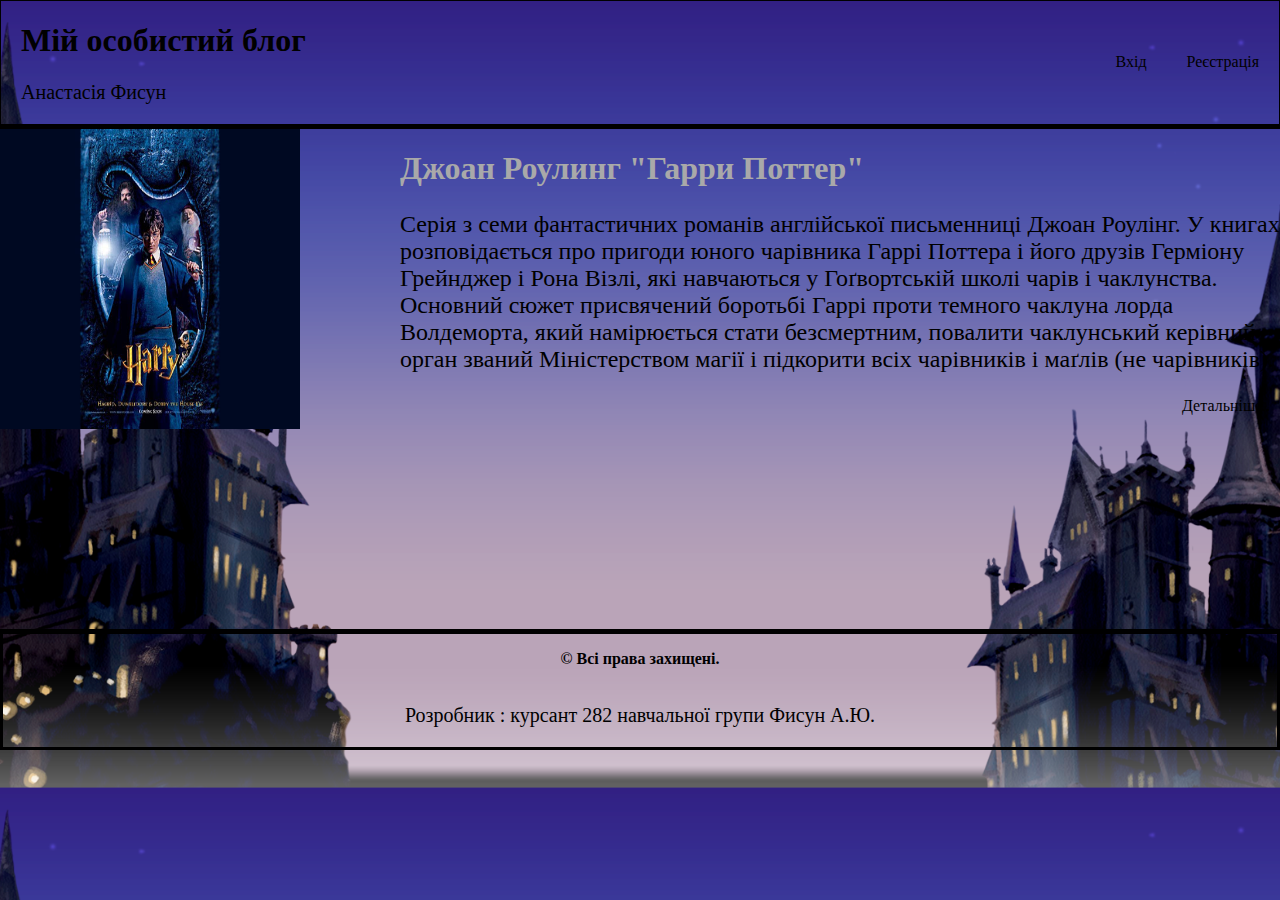
<file: index.html>
<!doctype html>
<html lang="en">
<head>
    <meta charset="UTF-8">
    <meta name="viewport"
          content="width=device-width, user-scalable=no, initial-scale=1.0, maximum-scale=1.0, minimum-scale=1.0">
    <meta http-equiv="X-UA-Compatible" content="ie=edge">
    <title>Document</title>
    <link rel ="stylesheet" href="css/file.css">
    <link rel="stylesheet" href="css/title.css">
</head>
<body>
<div class="titul">
    <div>
<h1 class="blog">
    Мій особистий блог
</h1>


<p class ="name">
    Анастасія Фисун
</p>
        </div>

    <div class="login">


        <a class ="hhj"  href="Title.html"> Вхід </a>
        <a class="hhj" href="register.html"> Реєстрація
    </a>


    </div>

</div>
<div  class="info">
    <img class="picture" src="img/nn.jpg" alt = "\">

    <div>
        <h1 class="page">
            Джоан Роулинг "Гарри Поттер"

        </h1>
        <p class="text" >
            Серія з семи фантастичних романів англійської письменниці Джоан Роулінг.
            У книгах розповідається про пригоди юного чарівника Гаррі Поттера і його друзів Герміону Грейнджер і Рона Візлі,
            які навчаються у Гоґвортській школі чарів і чаклунства.
            Основний сюжет присвячений боротьбі Гаррі проти темного чаклуна лорда Волдеморта,
            який намірюється стати безсмертним,
            повалити чаклунський керівний орган званий Міністерством магії і підкорити всіх чарівників і маґлів (не чарівників).
        </p>

            <a class = "instruct"   href="#" > Детальніше..</a>
    </div>


</div>

<footer class="texts">
    <p class="nn">
        <b>
            &copy Всі права захищені.
        </b>
        <p class="kk">
    Розробник : курсант 282 навчальної групи Фисун А.Ю.

    </p>
</footer>
</body>
</html>
</file>
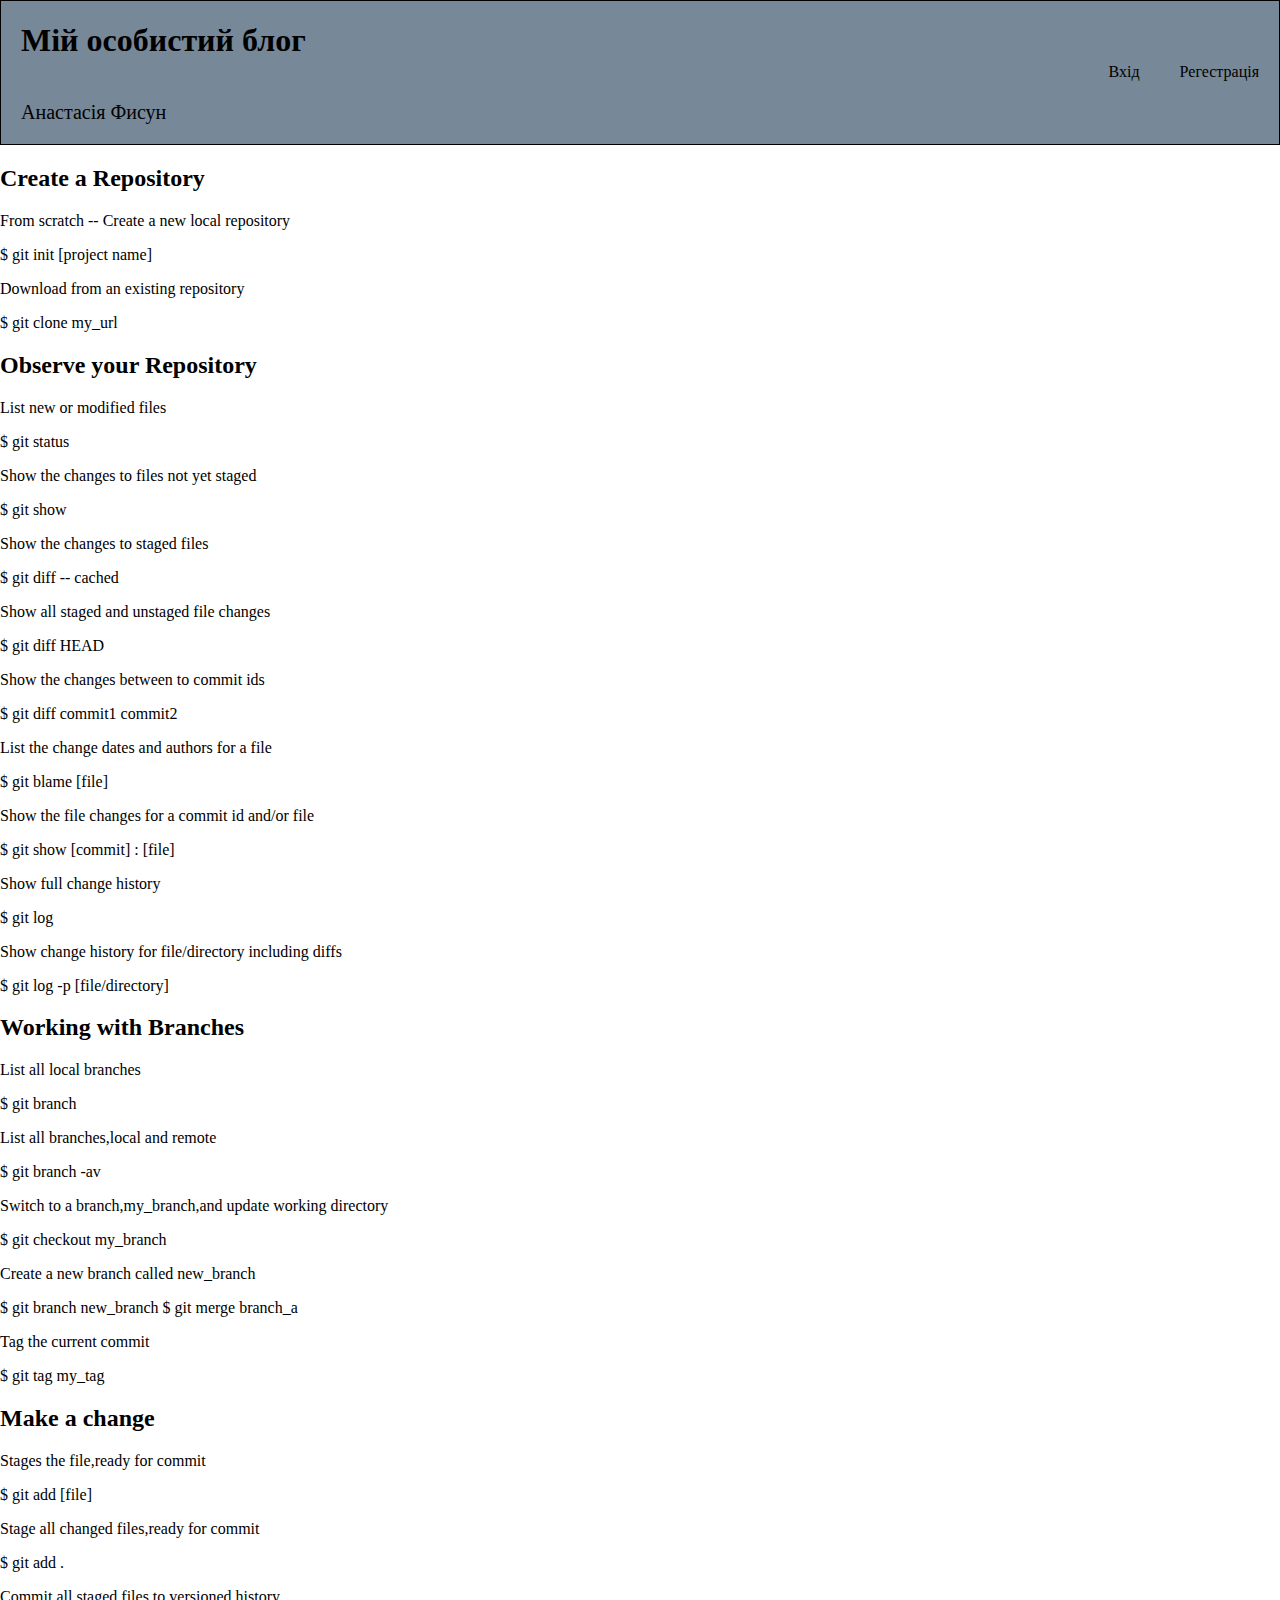
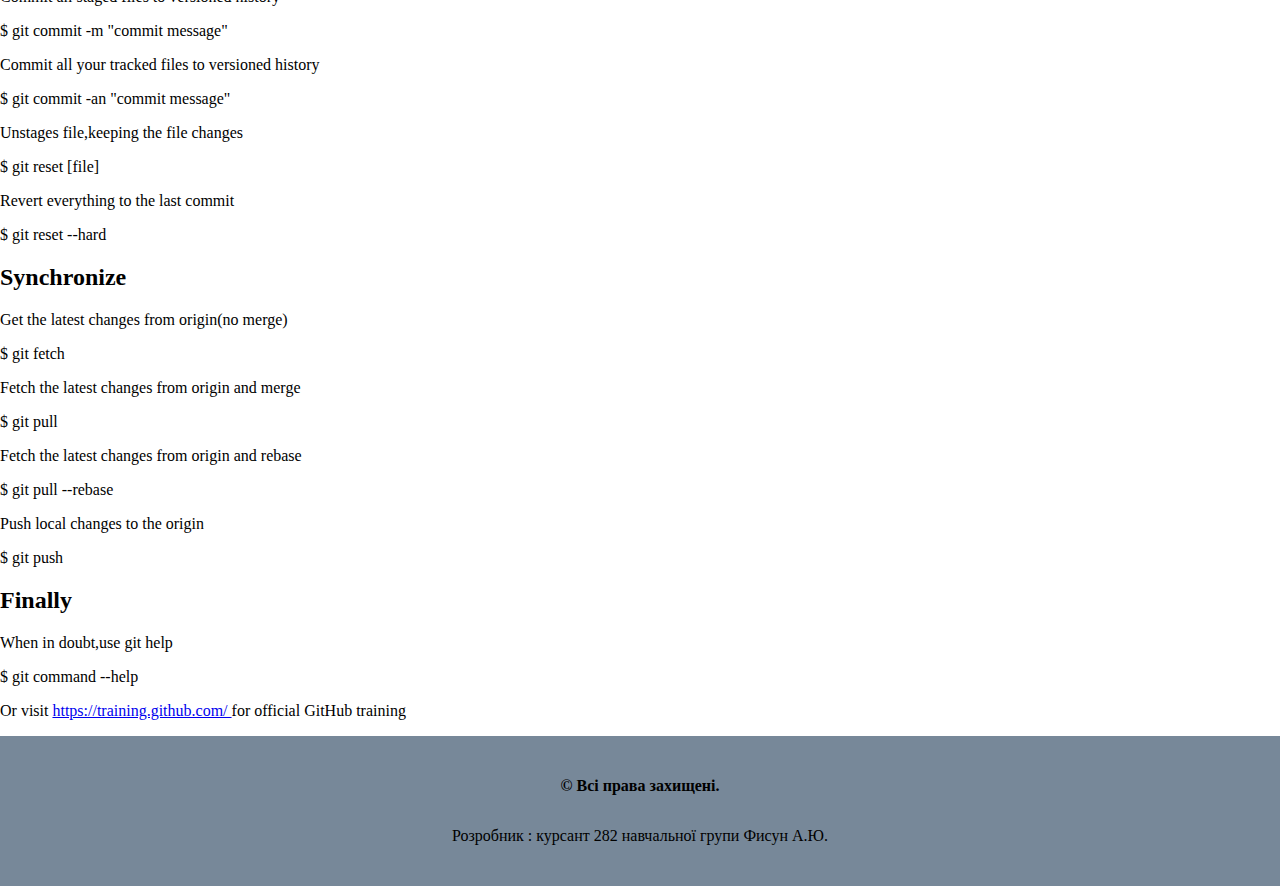
<file: git_commands.html>
<!DOCTYPE html>
<html lang="en">

<head>
    <link rel="stylesheet" href="commands.css">
    <meta charset="UTF-8">
    <title>Title</title>
</head>
<body>
<heder class="heder">
    <div class="titul">
        <div class="names">
            <h1 class="blog">
                Мій особистий блог
            </h1>


            <p class ="name">
                Анастасія Фисун
            </p>
        </div>
    </div>
    <div class="login">

        <a class ="hhj"  href="#">Вхід</a>
        <a class="hhj" href="#">Регестрація
        </a>
    </div>
</heder>
<div class="repository">
    <div class="units">
        <h2 class="nameses">
            Create a Repository
        </h2>
        <p>
            From scratch -- Create a new local repository
        </p>
        <p class="git">
            $ git init [project name]
        </p>
        <p>
            Download from an existing repository
        </p>
        <p class="git">
            $ git clone my_url
        </p>
        <h2 class="observes">
            Observe your Repository
        </h2>
        <p>
            List new or modified files
        </p>
        <p class="git">
            $ git status
        </p>
        <p>
            Show the changes to files not yet staged
        </p>
        <p class="git">
            $ git show

        </p>
        <p>
            Show the changes to staged files

        </p>
        <p class="git">
            $ git diff -- cached

        </p>
        <p>
            Show all staged and unstaged file changes
        </p>
        <p class="git">
            $ git diff HEAD

        </p>
        <p>
            Show the changes between to commit ids
        </p>
        <p class="git">
            $ git diff commit1 commit2

        </p>
        <p>
            List the change dates and authors for a file
        </p>
        <p class="git">
            $ git blame [file]
        </p>
        <p>
            Show the file changes for a commit id and/or file
        </p>
        <p class="git">
            $ git show [commit] : [file]

        </p>
        <p>
            Show full change history
        </p>
        <p class="git">
            $ git log

        </p>
        <p>
            Show change history for file/directory including diffs
        </p>
        <p class="git">
            $ git log -p [file/directory]

        </p>
    </div>

        <div class="branches">
            <h2 class="works">
                Working with Branches
            </h2>
            <p>
                List all local branches
            </p>
            <p class="git">
                $ git branch
            </p>
            <p>
                List all branches,local and remote
            </p>
            <p class="git">
                $ git branch -av
            </p>
            <p>
                Switch to a branch,my_branch,and update working directory
            </p>
            <p class="git">
                $ git checkout my_branch
            </p>
            <p>
                Create a new branch called new_branch
            </p>
            <p class="git">
                $ git branch new_branch
                $ git merge branch_a
            </p>
            <p>
                Tag the current commit
            </p>
            <p class="git">
                $ git tag my_tag
            </p>
        </div>
        <div class="change">

                <h2 class="makes">
                    Make a change
                </h2>
                <p>
                    Stages the file,ready for commit
                </p>
                <p class="git">
                    $ git add [file]
                </p>
                <p>
                    Stage all changed files,ready for commit
                </p>
                <p class="git">
                    $ git add .
                </p>
                <p>
                    Commit all staged files to versioned history
                </p>
                <p class="git">
                    $ git commit -m "commit message"
                </p>
                <p>
                    Commit all your tracked files to versioned history
                </p>
                <p class="git">
                    $ git commit -an "commit message"
                </p>
                <p>
                    Unstages file,keeping the file changes
                </p>
                <p class="git">
                    $ git reset [file]
                </p>
                <p>
                    Revert everything to the last commit
                </p>
                <p class="git">
                    $ git reset --hard
                </p>
            </div>
    <div>
        <div class="synchronize">
            <h2 class="synchronizes">
                Synchronize
            </h2>
            <p>
                Get the latest changes from origin(no merge)
            </p>
            <p class="git">
                $ git fetch
            </p>
            <p>
                Fetch the latest changes from origin and merge
            </p>
            <p class="git">
                $ git pull
            </p>
            Fetch the latest changes from origin and  rebase
            </p>
            <p class="git">
                $ git pull --rebase
            </p>
            <p>
                Push local changes to the origin
            </p>
            <p class="git">
                $ git push
            </p>

        </div>
        <div class="finally">
            <h2 class="finallys">
                Finally
            </h2>
            <p>
                When in doubt,use git help
            </p>
            <p class="git">
                $ git command --help
            </p>
            <p>
                Or visit <a href="#">https://training.github.com/
            </a>
                for official GitHub training
            </p>

        </div>
    </div>
        </div>








    </div>











</div>






















<footer class="footer">

    <p class="nn">
        <b>
            &copy Всі права захищені.
        </b>
    <p class="kk">
        Розробник : курсант 282 навчальної групи Фисун А.Ю.

    </p>

</footer>

</body>
</html>
</file>
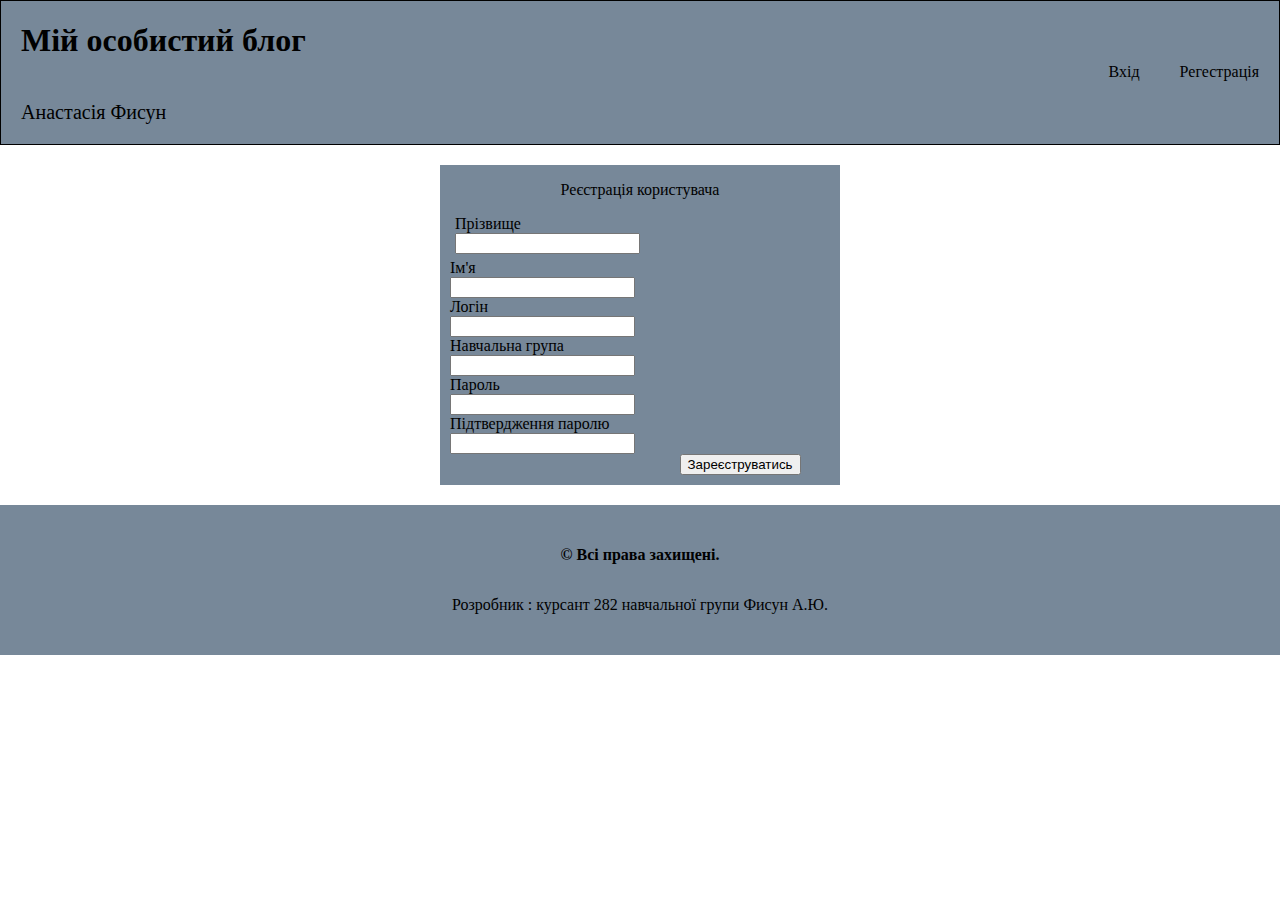
<file: register.html>
<!doctype html>
<html lang="en" xmlns="http://www.w3.org/1999/html">
<head>
    <meta charset="UTF-8">
    <meta name="viewport"
          content="width=device-width, user-scalable=no, initial-scale=1.0, maximum-scale=1.0, minimum-scale=1.0">
    <meta http-equiv="X-UA-Compatible" content="ie=edge">
    <title>Document</title>
    <link rel="stylesheet" href="register.css">
</head>
    <body>
        <heder class="heder">
            <div class="titul">
                <div class="names">
                    <h1 class="blog">
                        Мій особистий блог
                    </h1>


                    <p class ="name">
                        Анастасія Фисун
                    </p>
                </div>
            </div>

            <div class="login">

                <a class ="hhj"  href="#">Вхід</a>
                <a class="hhj" href="#">Регестрація
                </a>
            </div>
        </heder>

        <section class="section">

            <div class="lbloc">
                    <div class="enter">
                        <p class="vvv">
                            Реєстрація користувача
                        </p>
                        <form class="form">
                            <div class="secondname">
                                <label class="prz">Прізвище </label>
                                <input type="text">
                                </div>
                            <div class="named">
                                <label class="imya"> Ім'я </label>
                                <input type="text">
                            </div>
                            <div class ="logins">
                                <label class ="parol"> Логін </label>
                                <input class ="text">
                            </div>
                            <div class="groups">
                                <label > Навчальна група </label>
                                <input list="groups">
                                <datalist id="groups">
                                    <option value="281">
                                    </option>
                                    <option value="282">
                                    </option>
                                </datalist>
                            </div>
                            <div class="password">
                                <label class = "parols"> Пароль </label>
                                <input class ="text">
                            </div>
                            <div class="confirmation">
                                <label class ="indorsation"> Підтвердження паролю </label>
                                <input class ="text">
                            </div>
                            <div class="registers">
                                <button> Зареєструватись </button>
                            </div>

                        </form>


                    </div>
            </div>




        </section>

        <footer class="footer">

            <p class="nn">
                <b>
                    &copy Всі права захищені.
                </b>
            <p class="kk">
                Розробник : курсант 282 навчальної групи Фисун А.Ю.

            </p>

        </footer>
    </body>
</html>
</file>
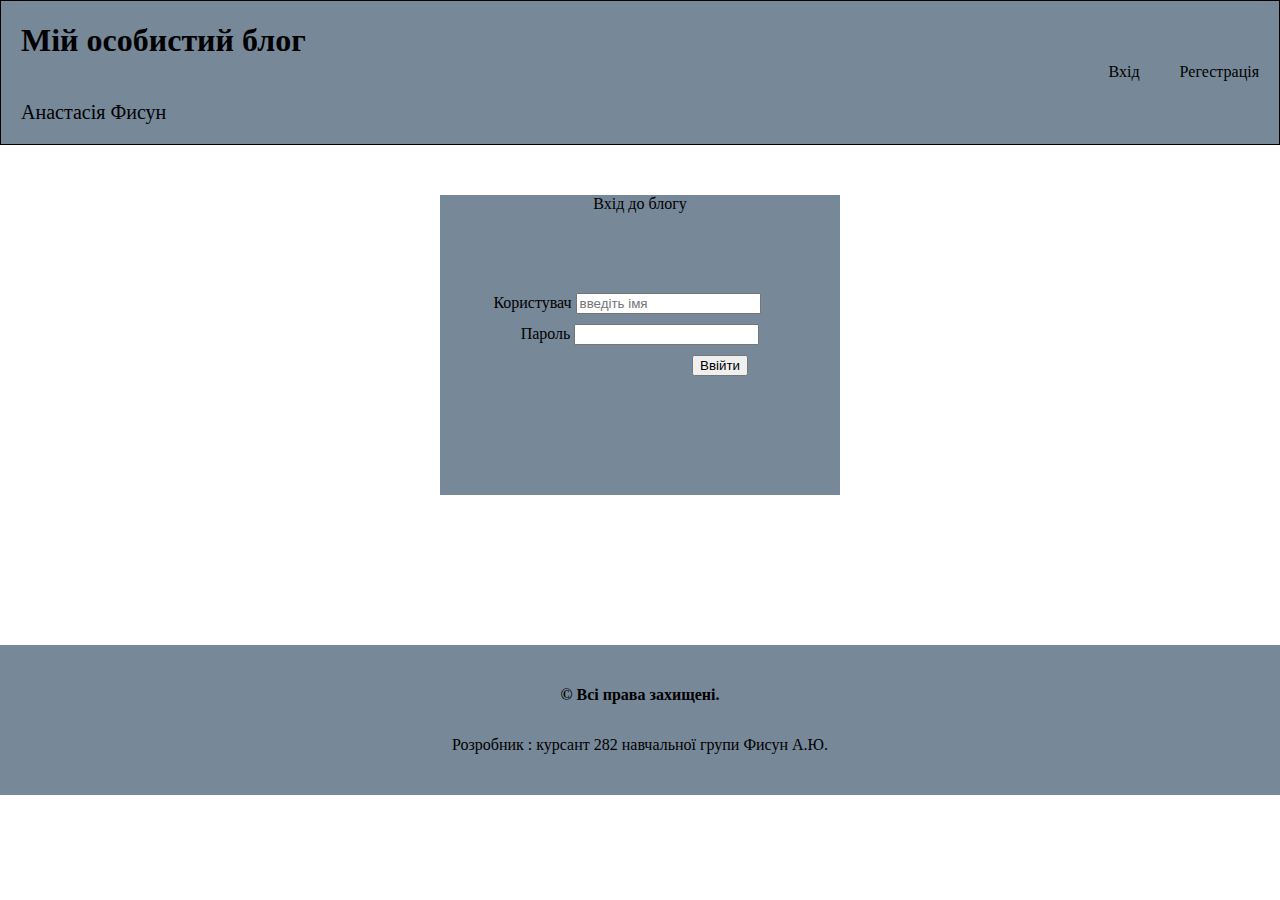
<file: Title.html>
<!doctype html>
<html lang="en">
<head>
    <meta charset="UTF-8">
    <meta name="viewport"
          content="width=device-width, user-scalable=no, initial-scale=1.0, maximum-scale=1.0, minimum-scale=1.0">
    <meta http-equiv="X-UA-Compatible" content="ie=edge">
    <title>Document</title>
    <link rel="stylesheet" href="css/title.css">
</head>
<body class="body">
<heder class="heder">
    <div class="titul">
        <div class="names">
            <h1 class="blog">
                Мій особистий блог
            </h1>


            <p class ="name">
                Анастасія Фисун
            </p>
            </div>
        </div>

        <div class="login">

            <a class ="hhj"  href="#">Вхід</a>
            <a class="hhj" href="#">Регестрація
            </a>
        </div>

</heder>

<section class="section">

    <div class="lbloc">
        <div class="enter">
            <div class="enter">
                <p class="vvv">
                    Вхід до блогу
                </p>
                <form class="form">
                    <div class = "label" id="first">
                        <label id="name"> Користувач</label>
                        <input type="text" id=""  placeholder="введіть імя"><br>
                    </div>
                    <div class = "label">
                        <label id="password"> Пароль</label>
                        <input type="password">
                    </div>
                    <div class="buttom">
                        <input type="submit" value="Ввійти">

                    </div>


                </form>


</div>

        </div>
    </div>




</section>


<footer class="footer">

    <p class="nn">
        <b>
            &copy Всі права захищені.
        </b>
    <p class="kk">
        Розробник : курсант 282 навчальної групи Фисун А.Ю.

    </p>

</footer>
</body>
</html>
</file>
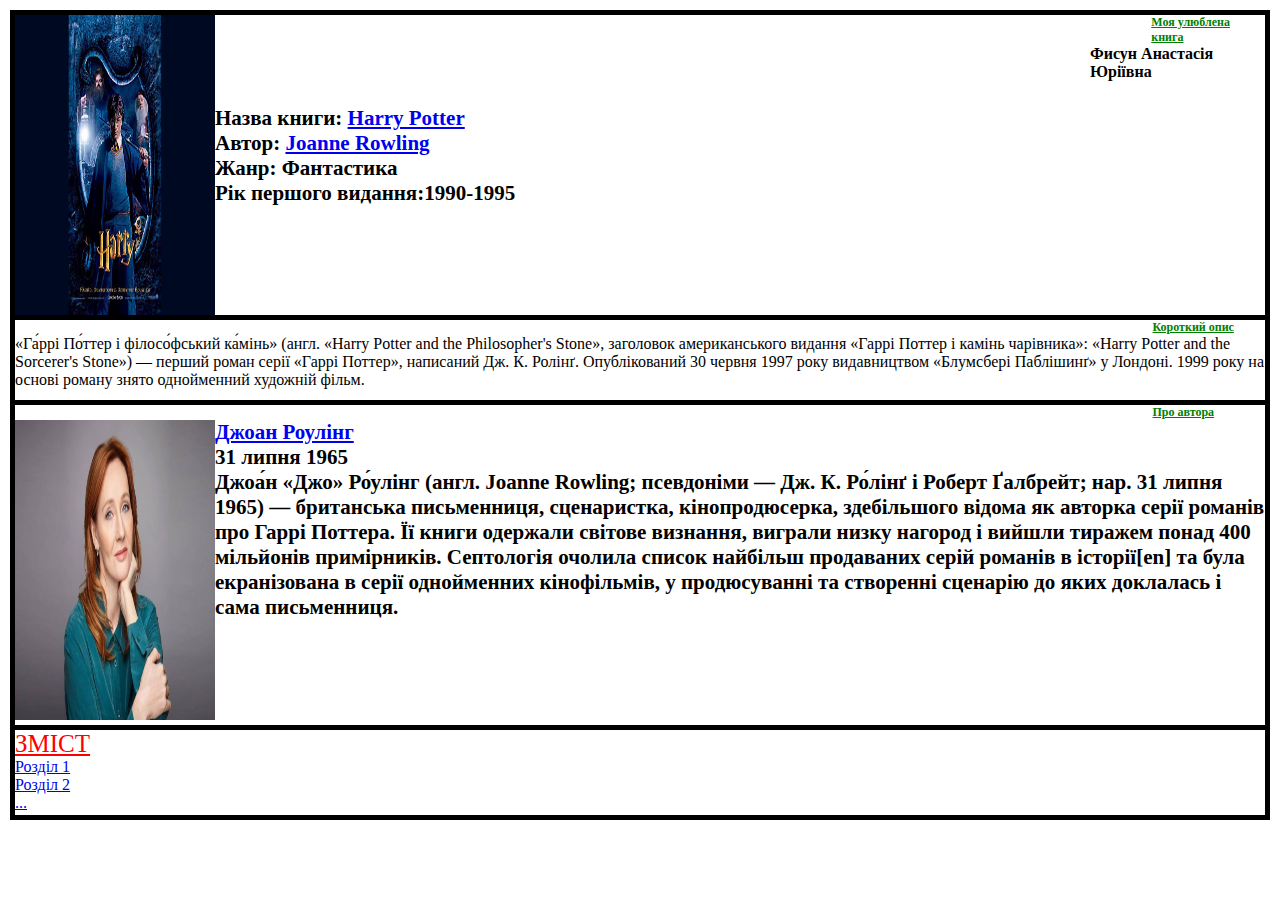
<file: img/Book.html>
<!DOCTYPE html>
<html lang="en" xmlns="http://www.w3.org/1999/html" xmlns="http://www.w3.org/1999/html"
      xmlns="http://www.w3.org/1999/html">
<head>
    <link rel="stylesheet" href="../css/books.css">
    <meta charset="UTF-8">
    <title>Title</title>
</head>
<body>
<section class="block">
    <div class="book">
        <img src="../img/nn.jpg" alt="" class="pictures">
        <div class="me">
            <h4 class="zagolovok">Моя улюблена книга </h4>
            <h4> Фисун Анастасія Юріївна </h4>
        </div>
        <div class="aboutbook">
            <p class="named"> Назва книги: <a href="#">Harry Potter</a></p>
            <p>Автор: <a href="#">Joanne Rowling</a></p>
            <p>Жанр: Фантастика </p>
            <p>Рік першого видання:1990-1995</p>
        </div>
    </div>
    <div class="opys">
        <h4 class="zagolovok2">Короткий опис</h4>
        <p>
            «Га́ррі По́ттер і філосо́фський ка́мінь» (англ. «Harry Potter and the Philosopher's Stone»,
            заголовок американського видання «Гаррі Поттер і камінь чарівника»: «Harry Potter and the Sorcerer's Stone») — перший роман серії «Гаррі Поттер»,
            написаний Дж. К. Ролінґ. Опублікований 30 червня 1997 року видавництвом «Блумсбері Паблішинґ» у Лондоні.
            1999 року на основі роману знято однойменний художній фільм.
        </p>
    </div>

    <div class="autor">
        <div>
        <h4 class="zagolovok2">Про автора</h4>
        <img src="../img/__medium_9396-article20200611110814.jpg.jpg" alt="" class="pictures1">
        </div>

    <div class="author">
        <a href="#">Джоан Роулінг </a>
        <p> 31 липня 1965</p>
        <p>
            Джоа́н «Джо» Ро́улінг (англ. Joanne Rowling; псевдоніми — Дж. К. Ро́лінґ і Роберт Ґалбрейт; нар. 31 липня 1965) —
            британська письменниця, сценаристка, кінопродюсерка, здебільшого відома як авторка серії романів про Гаррі Поттера.
            Її книги одержали світове визнання, виграли низку нагород і вийшли тиражем понад 400 мільйонів примірників.
            Септологія очолила список найбільш продаваних серій романів в історії[en] та була екранізована в серії однойменних кінофільмів,
            у продюсуванні та створенні сценарію до яких доклалась і сама письменниця.
        </p>

    </div>
    </div>
    <div class="info_links">
        <div class="information">
            <p class="zmist"> ЗМІСТ </p>
            <a href="#"> Розділ 1 </a></br>
            <a href="#"> Розділ 2 </a></br>
            <a href="#"> ... </a>

        </div>



    </div>
</section>

</body>
</html>
</file>
<file: css/file.css>
body{
    margin:0;
    padding:0;
}


.titul{
    display: flex;
    justify-content: space-between;
    border: 1px solid black;
    border-bottom: 5px solid black;
}
.login{
    display:flex;
    align-items: center;

}
.hhj{
    margin: 20px;
    color: black;
    text-decoration: none;
}
.name{
    color: black;
    font-size: 20px;
margin-left: 20px;
}
.blog{
    color: black;
    margin-left: 20px;


}
.name{
    color: black;

}
.picture{
    flex-direction: column;
    align-content: space-between;
    height: 300px;
    width: 300px;

}
.text{
    color: black;
    font-size: x-large;
    padding-left: 100px;
    display: flex;
    align-content: flex-end;

}
.instruct{

    margin-left: 90%;
}
.page{
    margin-left:100px;


    color: darkgray;
}
.info{
    display: flex;

}
.jjk{
    display: flex;
     justify-content: center;
    color: black;
    font-size: large;
}
.kk{
    color: black;
    font-size: 20px;

}
.pp{
display: flex;
    justify-content: flex-end;
}
footer{
    display: flex;
    flex-direction: column;
    justify-content: center;
    align-items: center;
    margin-top: 200px;
}
.dd{
    padding-left: 20px;
}
body{
    background-image: url("../img/gh.png");
    background-size: 100%;
}
.more{
    display: flex;
    justify-content: flex-end;



}

.zzz{
    color: black;
    margin-left: 20px;


}
.names{
    color: black;
}
.username{
    display:flex;
    align-items: center;
}
.www{
    margin: 20px;
    color: black;
}
.bb{
    color: black;
    font-size: 20px;
}
.instruct{
    color: black;
    text-decoration: none;

}
.texts{

    border-style:solid;
    border-top-width:5px;

}
</file>
<file: css/title.css>
.body{
    padding: 0;
    margin: 0;
}
.heder{
    background-color: lightslategrey;
    display: flex;
    justify-content: space-between;
    border: 1px solid black;
min-height: 100px;
}
.name{
    color: black;
    font-size: 20px;
    margin-left: 20px;
}
.hhj{
    margin: 20px;
    color: black;

}
.blog{
    color: black;
    margin-left: 20px;

}
.titul{
    display: flex;
    align-content: flex-start;
    min-height: 100px;
}
.names{
    display: flex;
    flex-direction: column;
    background-color: lightslategrey;
    min-height: 50px;
}
.login{
    align-items: center;
    display: flex;
    justify-content: space-between;

}



.section{
    min-height: 500px;
    display: flex;
    justify-content: center;
}


.footer{
    display: flex;
    justify-content: center;
    flex-direction: column;
background-color: lightslategrey;
   height: 150px;

}
.nn{
    display: flex;
    justify-content: center;
}
.kk{
    display: flex;
    justify-content: center;
}
.enter {
    height: 300px;
    width: 400px;
    background-color: lightslategrey;
    margin-top: 50px;
}
.vvv{
    display: flex;
    justify-content: center;
}
.form {
text-align: center;
    margin-top: 80px;
}
.for{
    padding-top: 10px;
}
#first {
    margin-right: 36px;

}
.label{
    margin: 10px;
}
.buttom{
    margin-left: 160px;
}
.hhj{
    text-decoration: none;
}
</file>
<file: commands.css>
body{
    padding: 0;
    margin: 0;
}
.heder{
    background-color: lightslategrey;
    display: flex;
    justify-content: space-between;
    border: 1px solid black;
    min-height: 100px;
}
.titul {
    display: flex;
    align-content: flex-start;
    min-height: 100px;
}
.names{
    display: flex;
    flex-direction: column;
    background-color: lightslategrey;
    min-height: 50px;
}
.blog{
    color: black;
    margin-left: 20px;

}
.name{
    color: black;
    font-size: 20px;
    margin-left: 20px;
}
.nn{
    display: flex;
    justify-content: center;
}
.kk{
    display: flex;
    justify-content: center;
}
.footer{
    display: flex;
    justify-content: center;
    flex-direction: column;
    background-color: lightslategrey;
    height: 150px;


}
.login{
    align-items: center;
    display: flex;
    justify-content: space-between;

}
.hhj{
    text-decoration: none;
}
.hhj{
    margin: 20px;
    color: black;

}
</file>
<file: register.css>
body{
    padding: 0;
    margin: 0;
}
.heder{
    background-color: lightslategrey;
    display: flex;
    justify-content: space-between;
    border: 1px solid black;
    min-height: 100px;
}
.name{
    color: black;
    font-size: 20px;
    margin-left: 20px;
}
.hhj{
    margin: 20px;
    color: black;

}
.blog{
    color: black;
    margin-left: 20px;

}
.titul{
    display: flex;
    align-content: flex-start;
    min-height: 100px;
}
.names{
    display: flex;
    flex-direction: column;
    background-color: lightslategrey;
    min-height: 50px;
}
.login{
    align-items: center;
    display: flex;
    justify-content: space-between;

}

.lbloc{
    display: flex;
    justify-content: center;
}

.vvv{
    display: flex;
    justify-content: center;
}
.form {
    text-align: center;
    margin-top: 80px;
}
.for{
    padding-top: 10px;
}
.hhj{
    text-decoration: none;
}

.enter {
    margin : 20px 20px;
    padding: 0;
    width: 400px;
    background-color: lightslategrey;
}
.vvv{
    display: flex;
    justify-content: center;
}
.form {
    text-align: center;
    margin-top: 80px;
}
.for{
    padding-top: 10px;
}
#first {
    margin-right: 36px;

}
.label{
    margin: 10px;
}
.buttom{
    margin-left: 160px;
}
.hhj{
    text-decoration: none;
}

.footer{
    display: flex;
    justify-content: center;
    flex-direction: column;
    background-color: lightslategrey;
    height: 150px;

}
.nn{
    display: flex;
    justify-content: center;
}
.kk{
    display: flex;
    justify-content: center;
}
.secondname{
margin: 5px;
    display: flex;
    flex-direction: column;
    align-items: flex-start;
}
.registers{
    margin-left: 200px;
}
.form{
    margin: 10px
;
}
.named{
display: flex;
flex-direction: column;
align-items: flex-start;

}
.logins{

    display: flex;
    flex-direction: column;
    align-items: flex-start;
}
.groups{

    display: flex;
    flex-direction: column;
    align-items: flex-start;
}
.password{

    display: flex;
    flex-direction: column;
    align-items: flex-start;
}
.confirmation{
    display: flex;
    flex-direction: column;
    align-items: flex-start;
}
</file>
<file: css/books.css>
*{margin: 0; padding: 0;}
.pictures{
    height: 300px;
    width: 200px;
    float: left;


}
.block{height: 800px;
    margin: 10px;
    border: solid 5px black;

}
.book{
height: 300px;
border-bottom:solid 5px black ;
}
.me {
    margin-left: 86%;
}
.aboutbook{
    margin-top: 2%;
}
.aboutbook p {
    margin-left: 15%;
    font-size:21px ;
    font-weight: bold;
}
.zagolovok{
    margin-left: 35%;
    color: green;
    font-size: 12px;
    text-decoration: underline;
}
.zagolovok2{
    margin-left: 91%;
    color: green;
    font-size: 12px;
    text-decoration: underline;
}
.opys{
    height: 80px;
}
.pictures1{
    height: 300px;
    width: 200px;
    float: left;
}
.autor{
    border-top: solid 5px black;
    height: 320px;
}
.author {
    margin-left: 15%;
    font-size: 21px;
    font-weight: bold;


}
.information{
    display: block;
    border-top: solid 5px black;

}
.zmist{
    font-size: 25px;
    text-decoration: underline;
    color: red;

}
</file>
